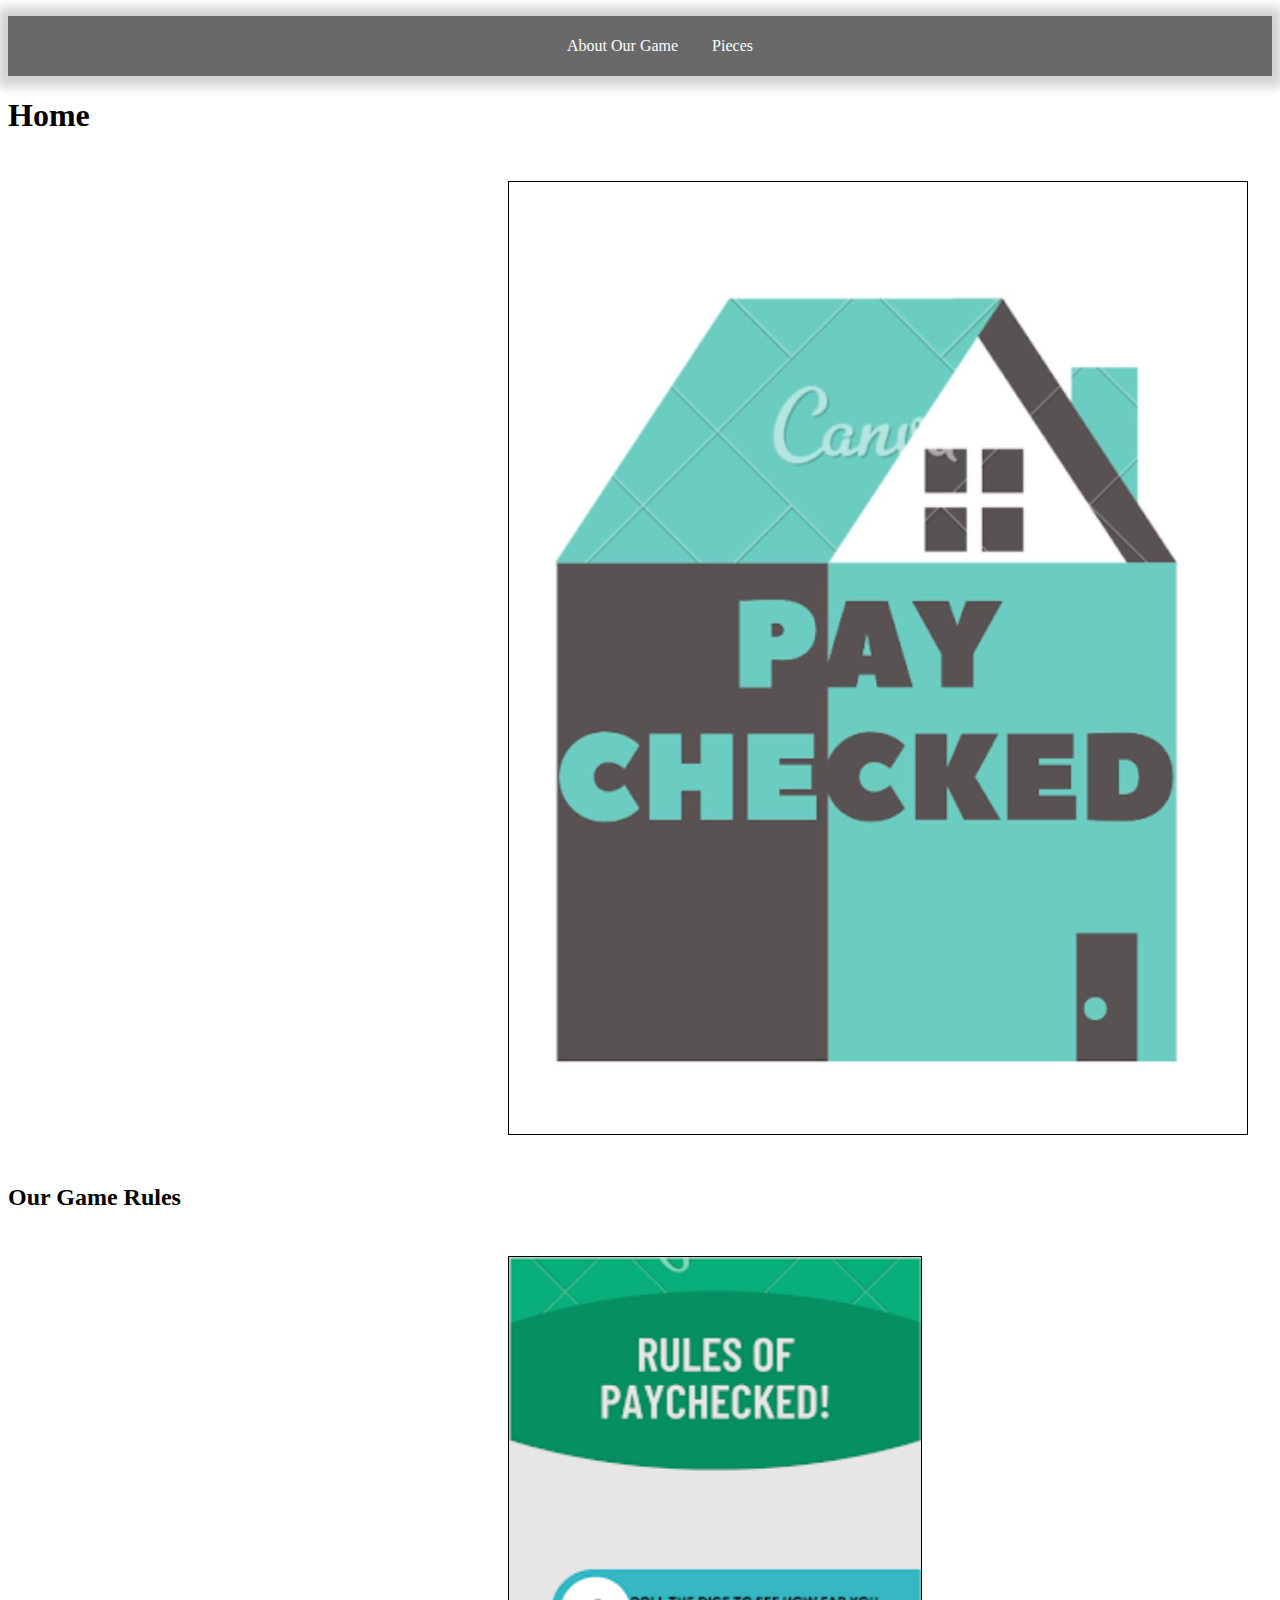
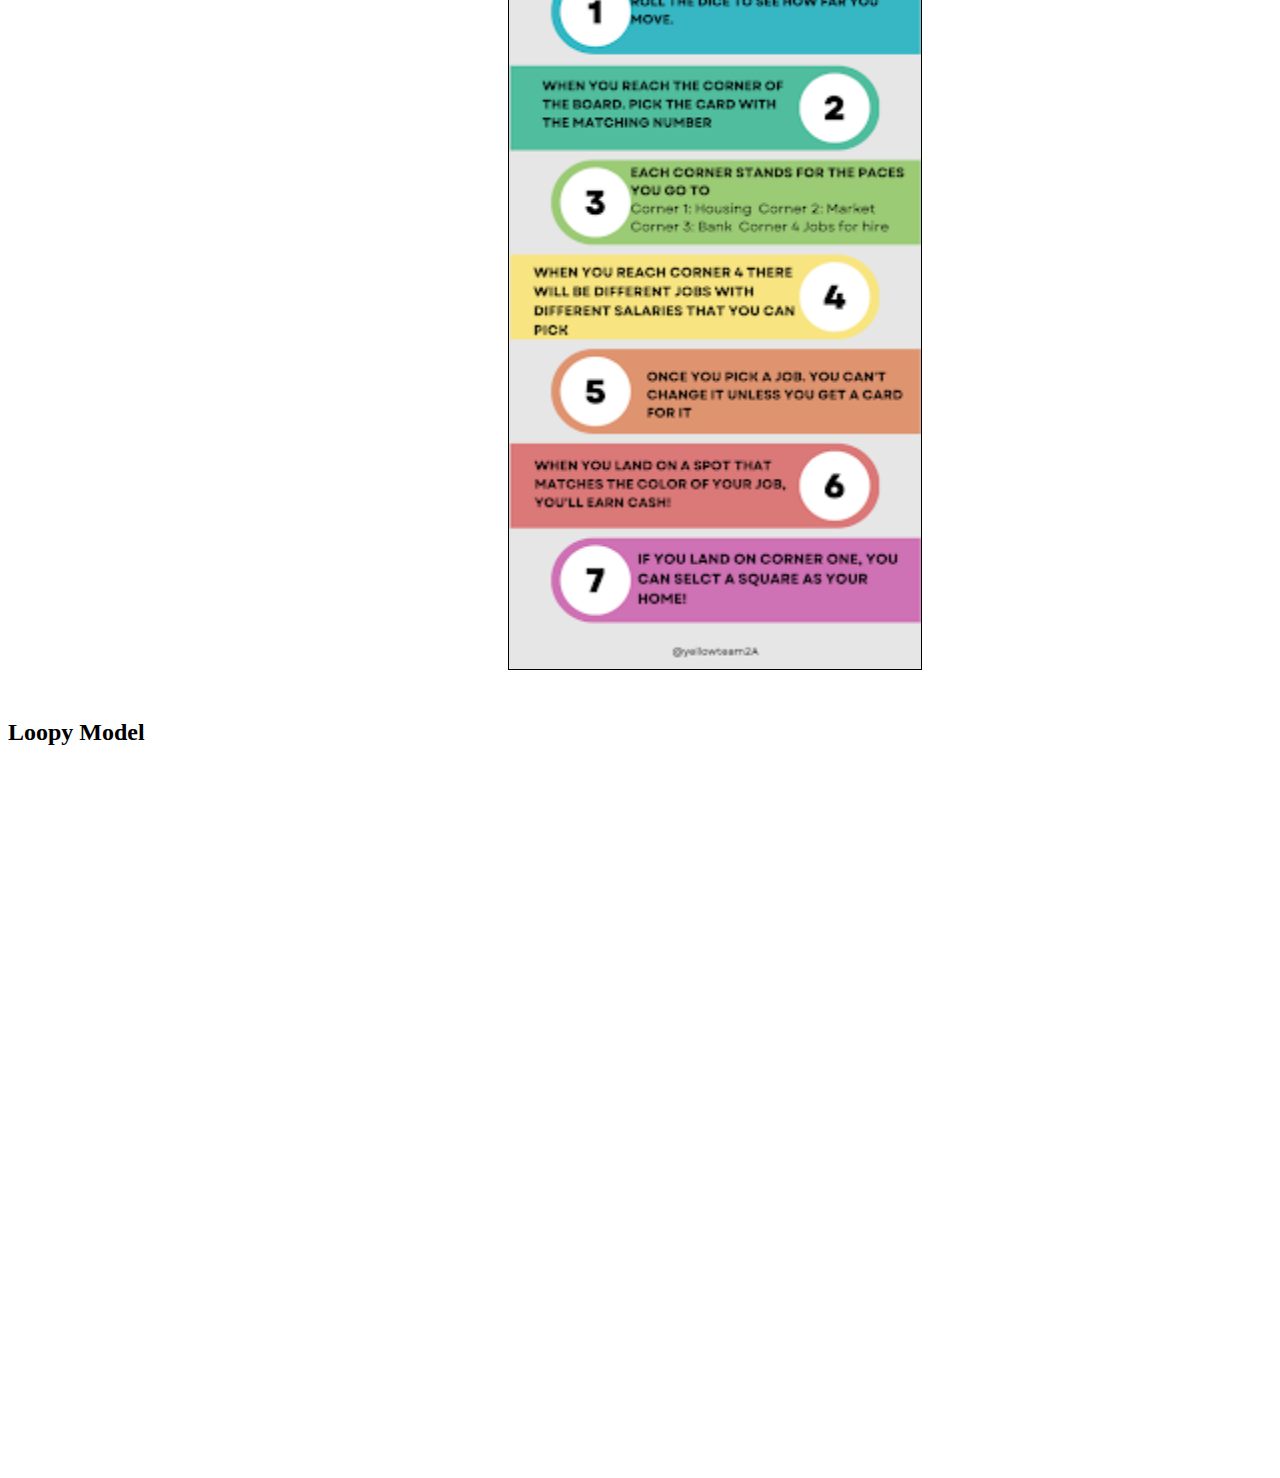
<file: index.html>
<!DOCTYPE html>
<html lang="en">
    <head>
        <meta charset="UTF-8">
        <meta name="viewport" content="width=device-width, initial-scale=1.0">
        <meta name="author" content="Kadin Biney">
        <title>Videogame</title>
        <link rel="stylesheet" href="style.css">
    </head>
     <body>
        <nav id="topNav">
            <ul>
               
               <li>
                  <a href="about.html">About Our Game </a>
                </li>
                <li>
                  <a href="pieces.html">Pieces</a>
                </li>
                
            </ul>
        </nav>
         <h1> Home </h1>
         <center><img src="Images/logo.jpg" alt="Logo" width="738" height="952"></center>
         <h2> Our Game Rules</h2>
         <img src="Images/rules.png" alt="Game Rules" width="412" height="1012">
         <h2>Loopy Model</h2>
<iframe src="https://ncase.me/loopy/v1.1/?data=[[[1,1076,166,1,%22Give%2520kids%2520allowance%2520%22,4],[2,1177,513,1,%22They%2520waste%2520the%2520money%2520%22,5],[4,1162,330,0.5,%22Don't%2520play%2520our%2520game%22,0],[5,960,310,0.5,%22Play%2520our%2520game%22,0],[6,928,505,0.5,%22The%2520spend%2520it%2520wisely%22,0]],[[1,4,13,-1,0],[4,2,-7,-1,0],[2,1,-145,-1,0],[1,5,-39,1,0],[5,6,-20,1,0],[6,1,257,1,0]],[],6%5D" width="100%" height="700" style="border:none;"></iframe>
         
     </body>
</html>
</file>
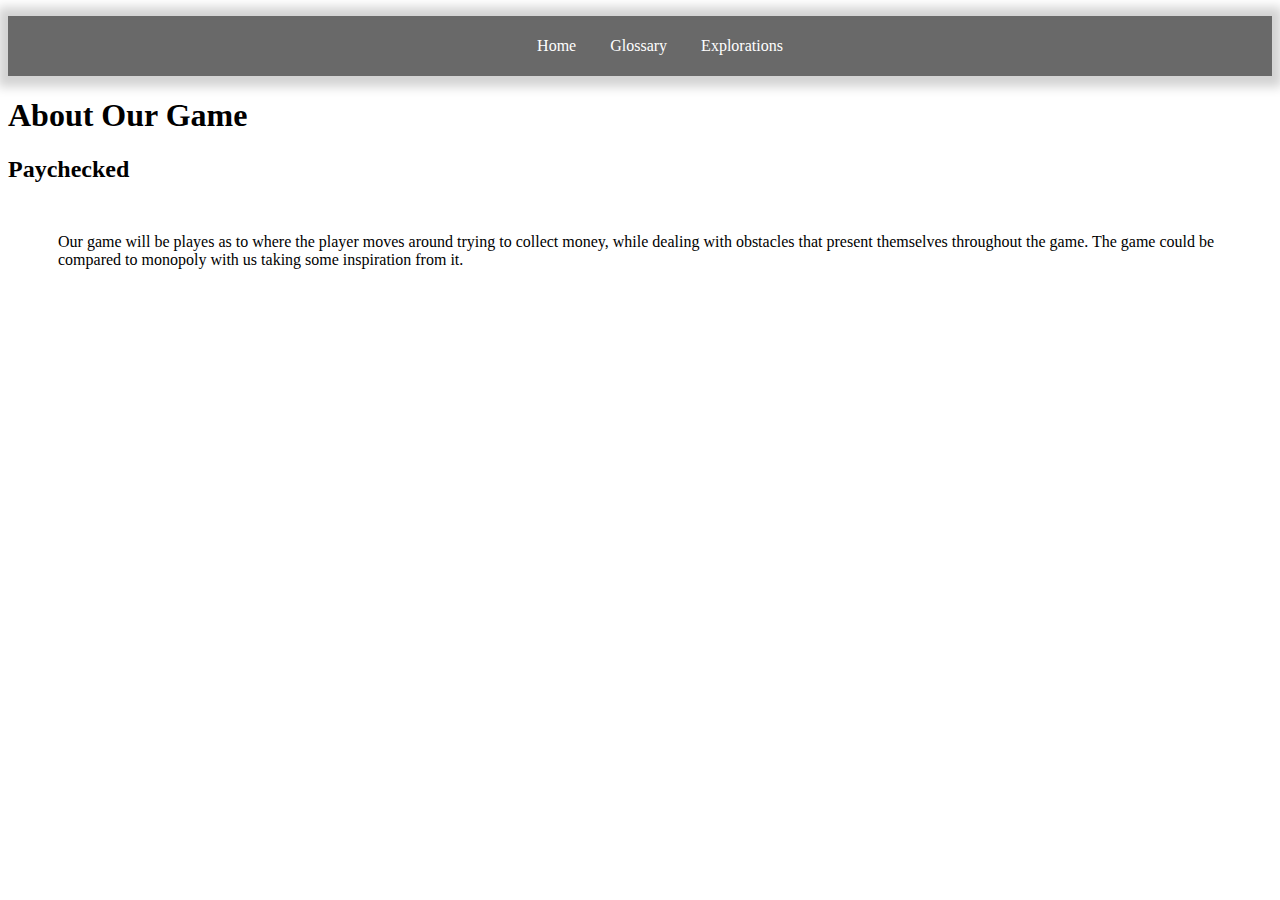
<file: about.html>
<!DOCTYPE html>
<html lang="en">
    <head>
        <meta charset="UTF-8">
        <meta name="viewport" content="width=device-width, initial-scale=1.0">
        <meta name="author" content="Kadin Biney">
        <title>Videogame</title>
        <link rel="stylesheet" href="style.css">
        <style>
        p {
          margin:50px
        }
        </style>
    </head>
     <body>
        <nav id="topNav">
            <ul>
                <li>
                  <a href="index.html">Home</a>
                </li>
                <li>
                  <a href="glossary.html">Glossary</a>
                </li>
                <li> <a href="explorations.html">Explorations</a>
                </li>
            </ul>
        </nav>
      <h1> About Our Game</h1>
      <h2> Paychecked</h2>
      <p> Our game will be playes as to where the player moves around 
          trying to collect money, while dealing with obstacles that present themselves throughout the game.
          The game could be compared to monopoly with us taking some inspiration from it.
      </p>

     </body>
</html>
</file>
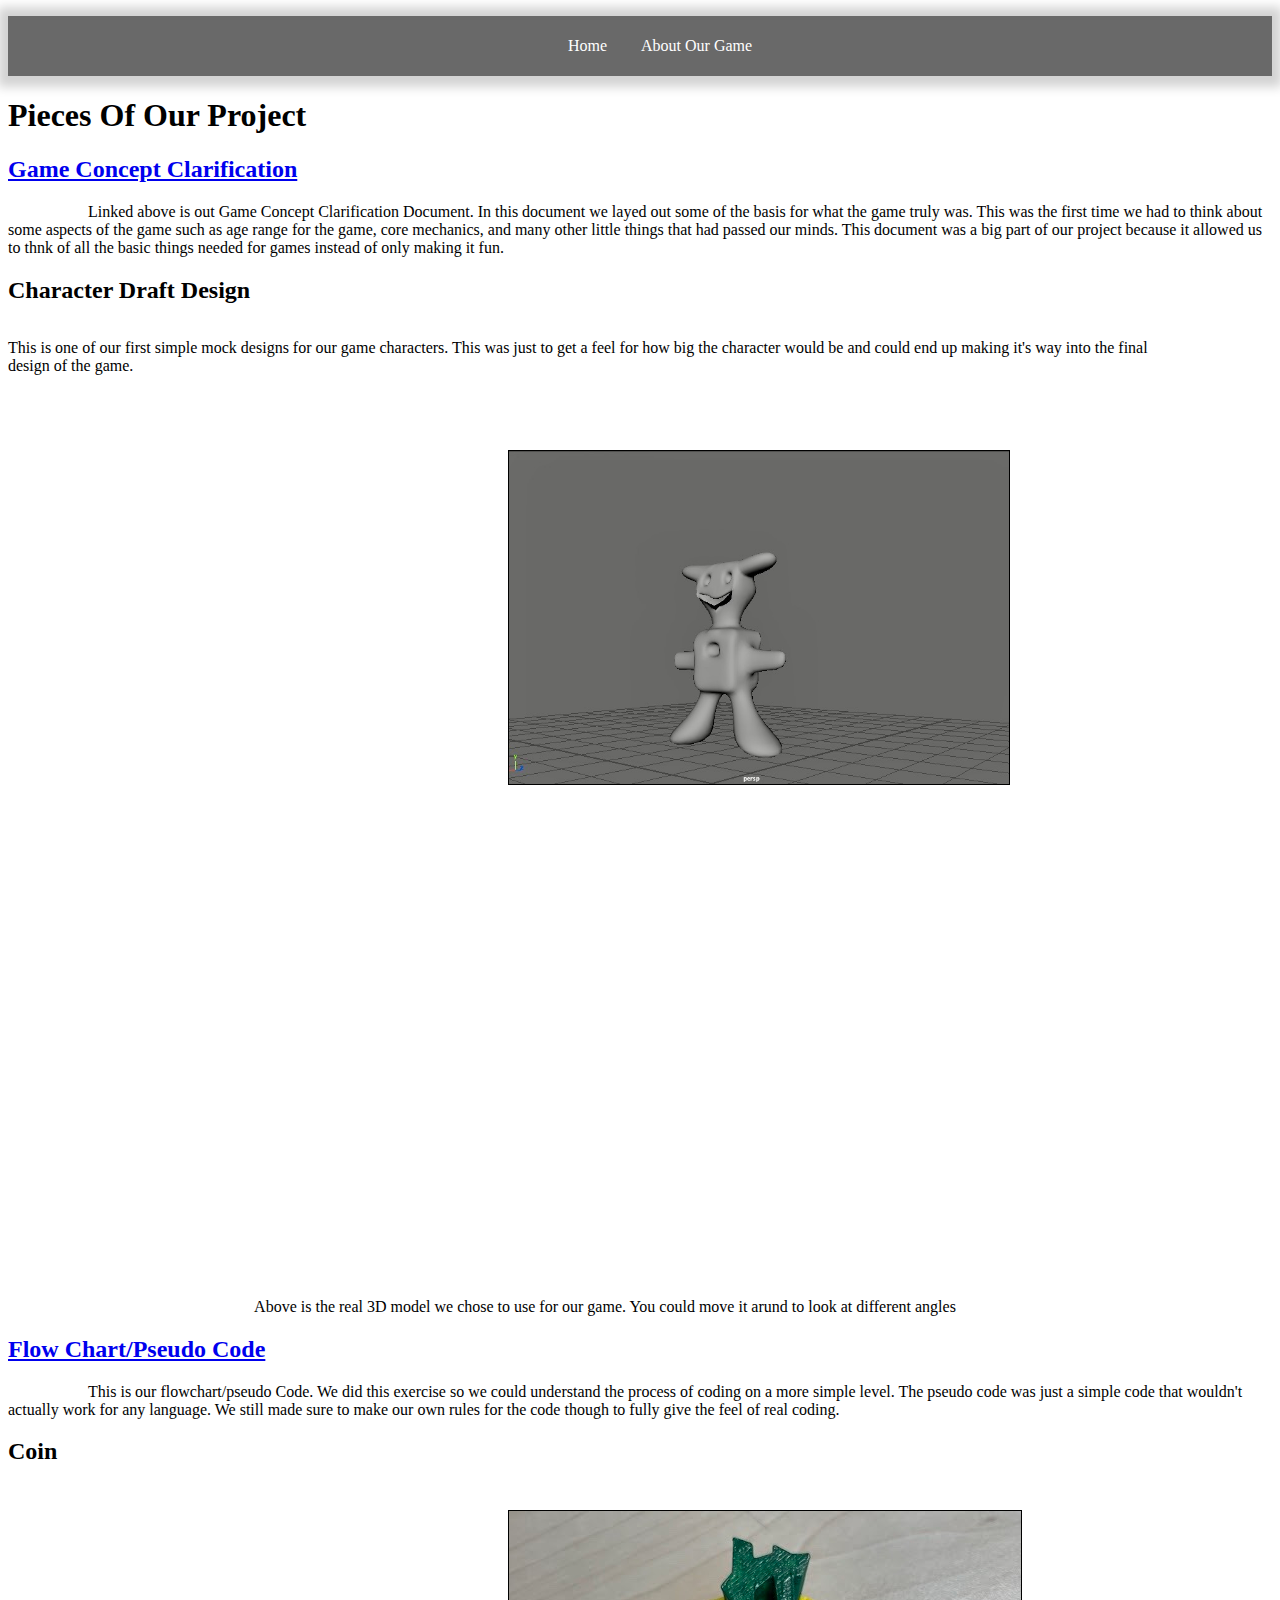
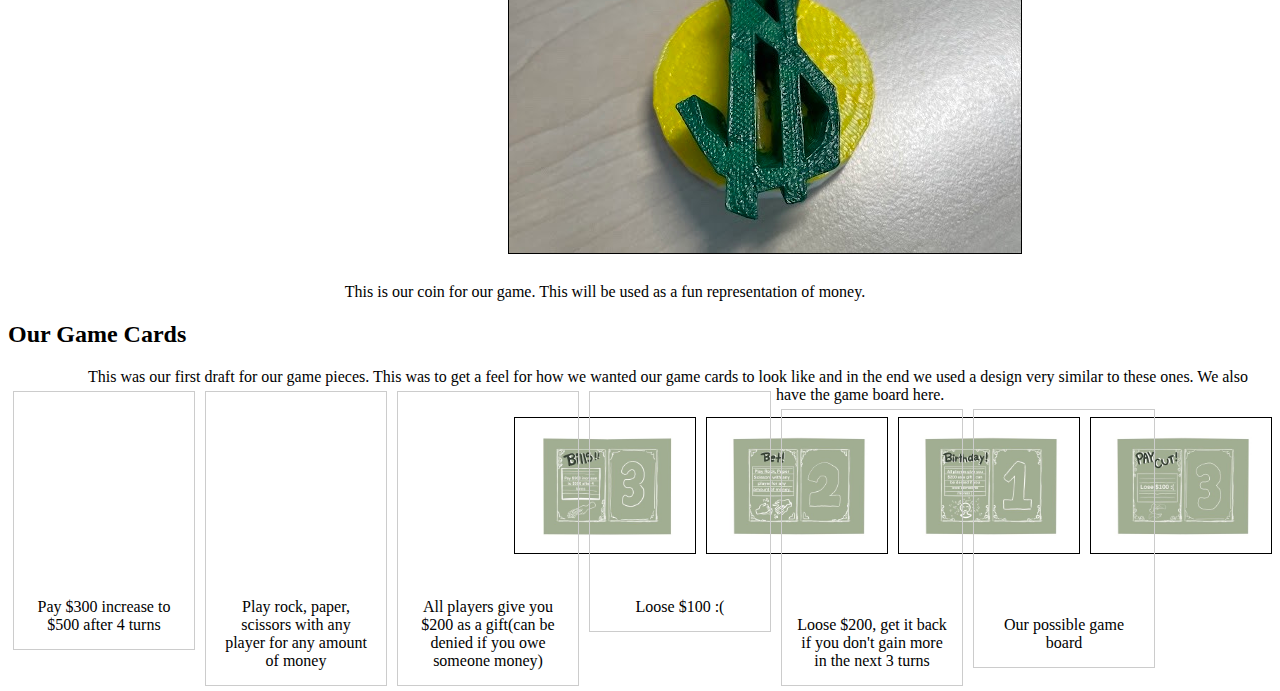
<file: pieces.html>
<!DOCTYPE html>
<html lang="en">
    <head>
        <meta charset="UTF-8">
        <meta name="viewport" content="width=device-width, initial-scale=1.0">
        <meta name="author" content="Kadin Biney">
        <title>Videogame</title>
        <link rel="stylesheet" href="style.css">
    </head>
     <body>
        <nav id="topNav">
            <ul>
               <li>
                  <a href="index.html">Home</a>
                </li>
               <li>
                  <a href="about.html">About Our Game </a>
                </li>
                
                
              
            </ul>
        </nav>
         <h1> Pieces Of Our Project </h1>
        <h2><a href="https://docs.google.com/document/d/1NcIJN5fNrGv1SoyvAWPESFRWMh3dtBcbkaRuhRgB3a4/edit?usp=sharing">Game Concept Clarification</a></h2>
         <p1> Linked above is out Game Concept Clarification Document. In this document we layed out some of the basis for what the game truly was.
             This was the first time we had to think about some aspects of the game such as age range for the game, core mechanics, and many other little
             things that had passed our minds. This document was a big part of our project because it allowed us to thnk of all the basic things needed 
             for games instead of only making it fun. 
         </p1>
         <h2>Character Draft Design</h2>
         <p class="ex1"> This is one of our first simple mock designs for our game characters. This was just to get a feel for how big the character would be 
             and could end up making it's way into the final design of the game. </p> 
         <center><img src="character.jpg" alt="Character" width="500" height="333"></center>
        <center><iframe allowfullscreen width="640" height="480" loading="lazy" frameborder="0" src="https://p3d.in/e/Fktil"></iframe></center>
         <center><p1>Above is the real 3D model we chose to use for our game. You could move it arund to look at different angles</p1></center>
         <h2><a href="https://docs.google.com/document/d/1dJKRi-Zs5-f0N1fW-HFWp_4zUjB3I6emlqD0BZ2XKi0/edit">Flow Chart/Pseudo Code</a></h2>
         <p1> This is our flowchart/pseudo Code. We did this exercise so we could understand the process of coding on a more simple level. 
             The pseudo code was just a simple code that wouldn't actually work for any language. We still made sure to make our own rules 
             for the code though to fully give the feel of real coding.
         </p1>
         <h2> Coin</h2>
         <center><img src="Images/coin.jpg" alt="Coin" width="512" height="342"></center>    
         <center><p1> This is our coin for our game. This will be used as a fun representation of money.</p1></center>    
         <h2>Our Game Cards</h2>
         <p1> This was our first draft for our game pieces. This was to get a feel for how we wanted our game cards to look like and in 
             the end we used a design very similar to these ones. We also have the game board here.
        <div class="gallery">
            <a target="_blank" href="Images/bills.jpg">
                <img src="Images/bills.jpg" alt="Bet" width="300" height="200">
            </a>
        <div class="desc">Pay $300 increase to $500 after 4 turns</div>
        </div>
        
         <div class="gallery">
            <a target="_blank" href="Images/bet.jpg">
                <img src="Images/bet.jpg" alt="Bet" width="300" height="200">
            </a>
        <div class="desc">Play rock, paper, scissors with any player for any amount of money</div>
        </div>
         
        <div class="gallery">
            <a target="_blank" href="Images/birthday.jpg">
                <img src="Images/birthday.jpg" alt="birthday" width="300" height="200">
            </a>
        <div class="desc">All players give you $200 as a gift(can be denied if you owe someone money)</div>
        </div>
            
        <div class="gallery">
            <a target="_blank" href="Images/payout.jpg">
                <img src="Images/payout.jpg" alt="paycut" width="300" height="200">
            </a>
        <div class="desc">Loose $100 :(</div>
        </div>
            
        <div class="gallery">
            <a target="_blank" href="Images/taxes.jpg">
                <img src="Images/taxes.jpg" alt="taxes" width="300" height="200">
            </a>
        <div class="desc">Loose $200, get it back if you don't gain more in the next 3 turns</div>
            </div>
            
        <div class="gallery">
            <a target="_blank" href="Images/board.png">
                <img src="Images/board.png" alt="board" width="300" height="200">
            </a>
        <div class="desc">Our possible game board</div>
        </div>
        
        
        
                
     </body>
</html>
</file>
<file: style.css>
#topNav {
  background: dimgray;
  box-shadow: 0px 1px 10px 10px lightgray;
  height: auto;
  text-align: center;
  width: 100%;
}
#topNav > ul > li {
  display: inline;
}
#topNav > ul > li > a
{
  color: white;
  display: inline-block;
  height: 60px;
  line-height: 60px;
  margin: 0px;
  padding: 0px 15px;
  text-decoration: none;
  transition: color 0.3s ease-in;
}
#topNav > ul > li > a:hover {
  color: lime;
}
.center {
  margin: 30;
  width: 50%;
  border: 3px solid green;
  padding: 10px;
}
p1 {
 margin-right: 150px;
  margin-left: 80px;
  
}
p.ex1 {
  margin: 35px 100px 50px 0px;
}

img {
  border: 1px solid black;
  margin: 25px 500px;
 


}
div.gallery {
  margin: 5px;
  border: 1px solid #ccc;
  float: left;
  width: 180px;
}

div.gallery:hover {
  border: 1px solid #777;
}

div.gallery img {
  width: 100%;
  height: auto;
}

div.desc {
  padding: 15px;
  text-align: center;
}
</file>
